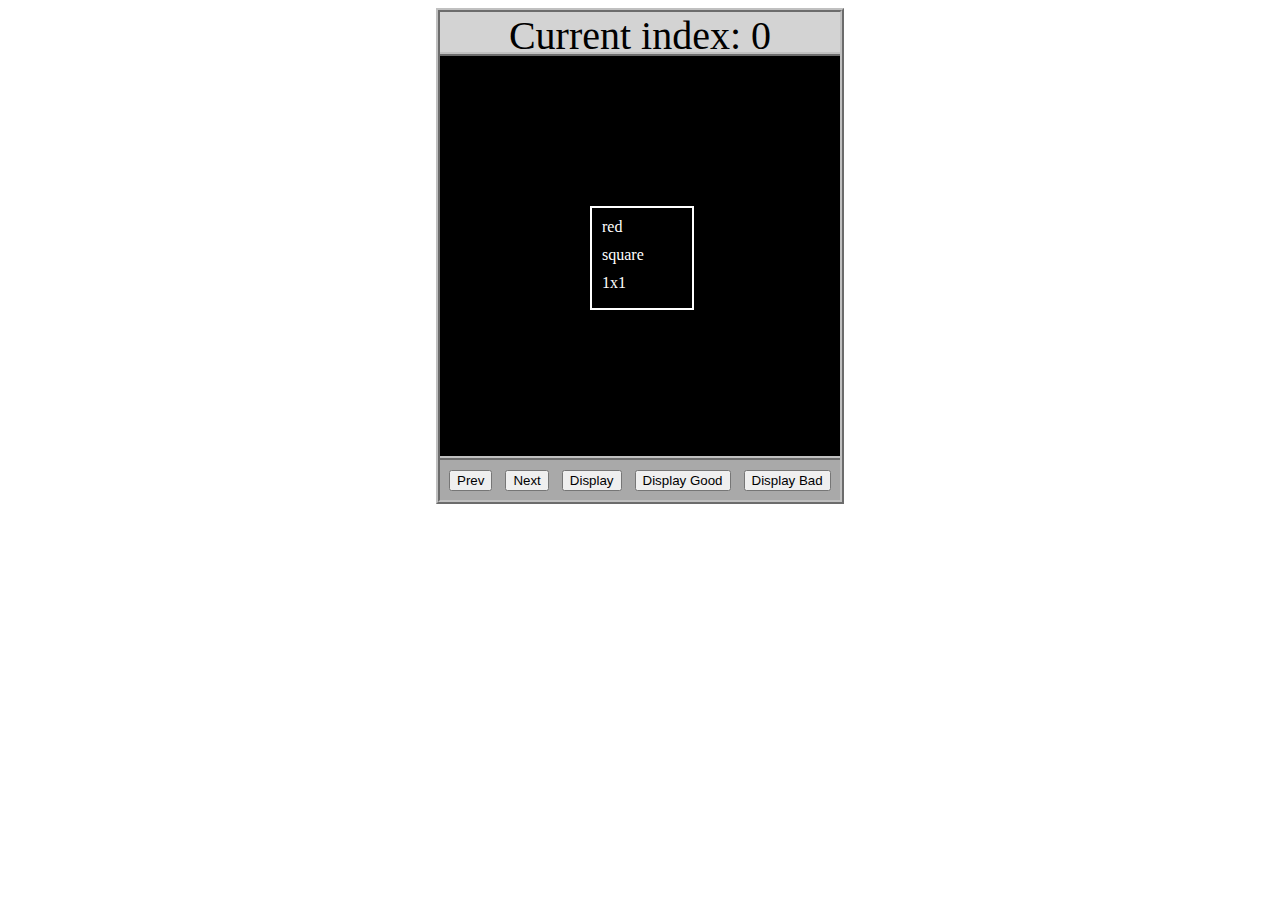
<file: asd-projects/data-shapes/index.html>
<!DOCTYPE html>
<html>
  <head>
    <meta charset="utf-8" />
    <meta name="viewport" content="width=device-width" />
    <title>Data Shapes</title>
    <link rel="stylesheet" href="index.css" />
    <script src="https://code.jquery.com/jquery-3.1.0.js"></script>
    <script src="index.js"></script>
  </head>
  <body>
    <div id="board">
      <div id="info-bar">Current index: 0</div>
      <div id="shape-container">
        <div id="shape"></div>
      </div>
      <div id="button-box">
        <button id="cycle-left">Prev</button>
        <button id="cycle-right">Next</button>
        <button id="execute1">Display</button>
        <button id="execute2">Display Good</button>
        <button id="execute3">Display Bad</button>
      </div>
    </div>
  </body>
</html>
</file>
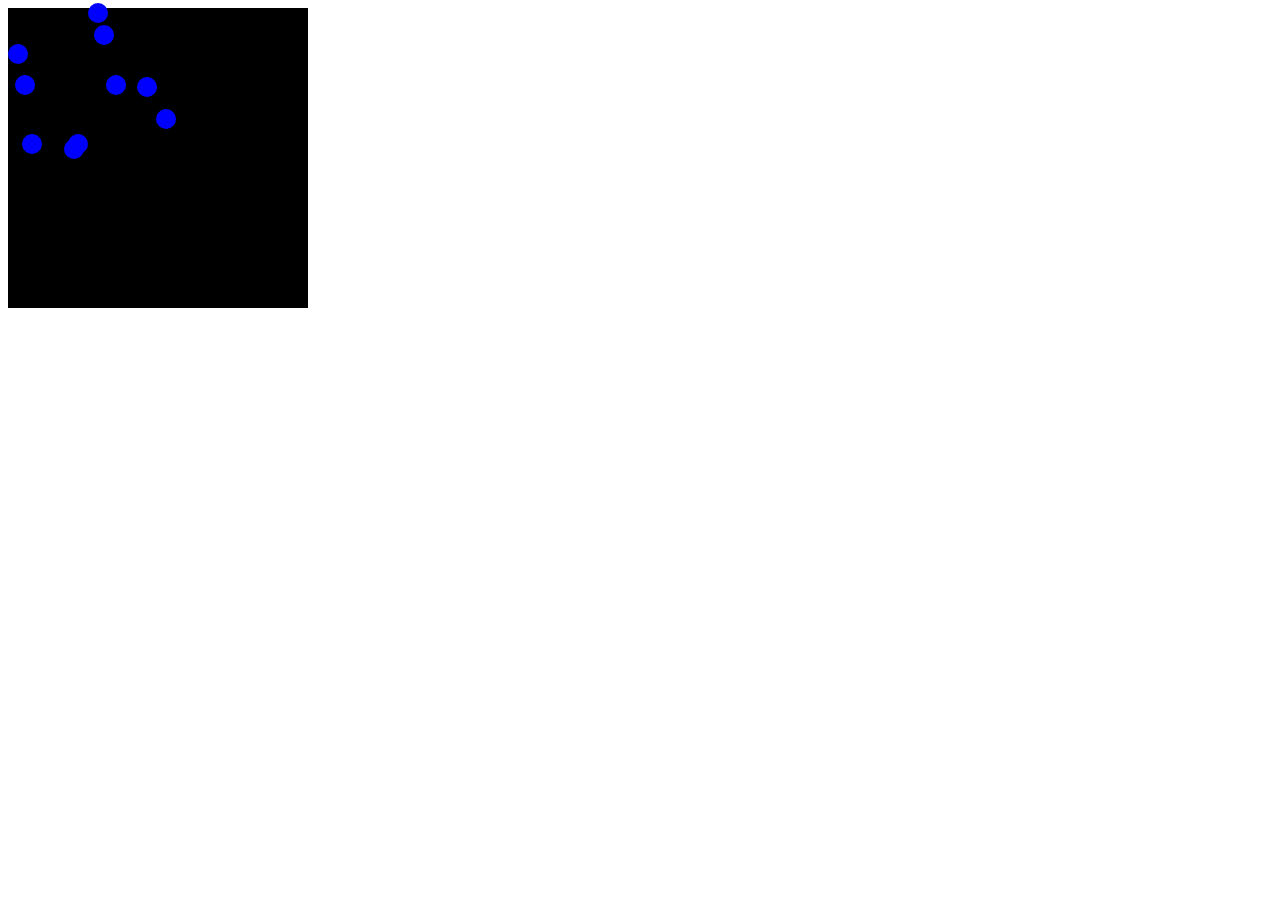
<file: asd-projects/debugging-exercise/index.html>
<!DOCTYPE html>
<html>
<head>
    <meta charset="utf-8">
    <meta name="viewport" content="width=device-width">
    <title>Debugger Exercise</title>
    <link rel="stylesheet" href="index.css">
    <script src="https://code.jquery.com/jquery-3.1.0.js"></script>
    <script src="index.js"></script>
</head>
<body>
    <div id="board">

    </div>
</body>
</html>
</file>
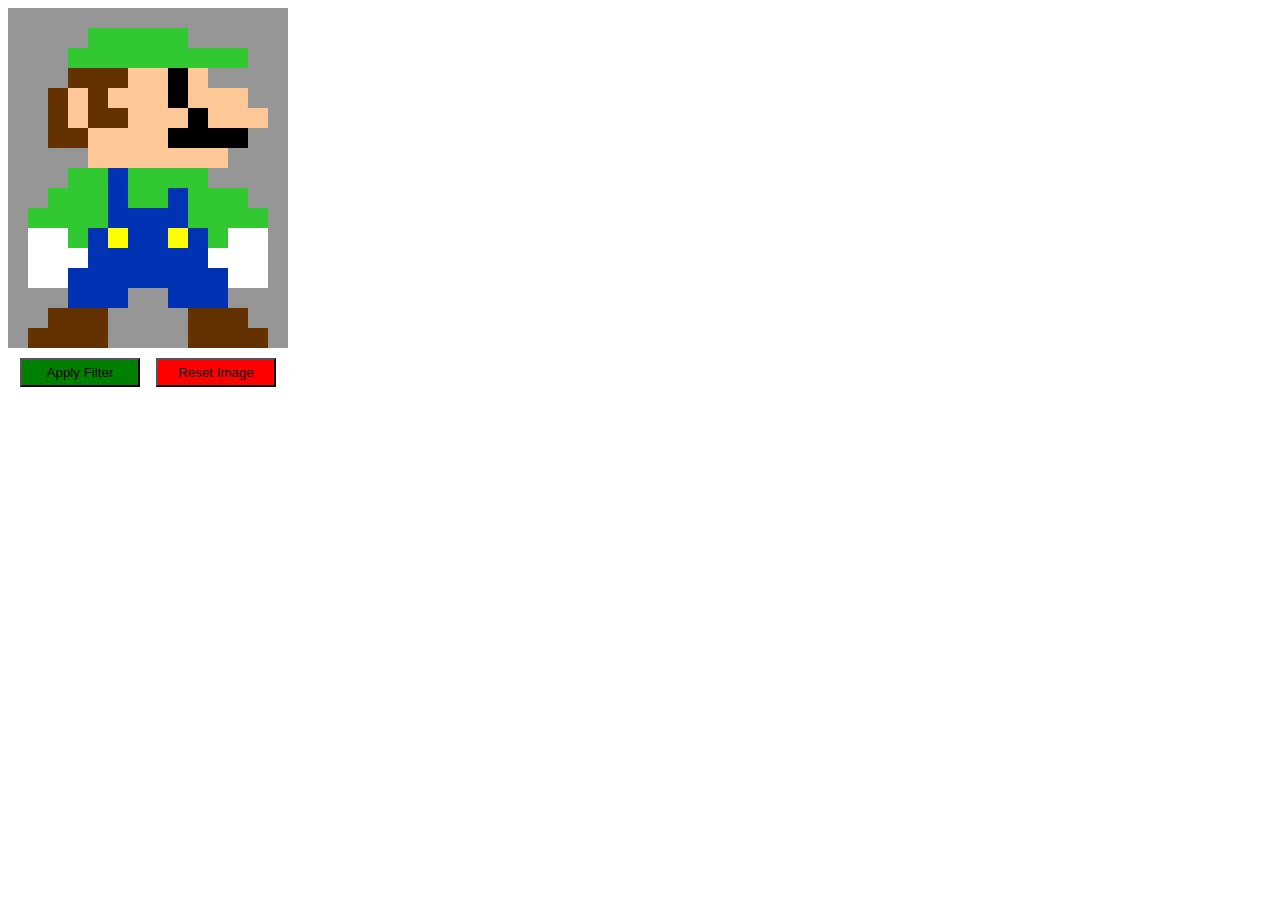
<file: asd-projects/image-filtering/index.html>
<!DOCTYPE html>
<html>
  <head>
    <script src="https://code.jquery.com/jquery-3.1.0.js"></script>
    <meta charset="utf-8" />
    <meta name="viewport" content="width=device-width" />
    <link rel="stylesheet" href="index.css" />
    <script src="image.js"></script>
    <script src="index.js"></script>
    <title>Image Filtering</title>
  </head>
  <body>
    <div id="display"></div>
    <div id="button-box">
      <button id="apply">Apply Filter</button>
      <button id="reset">Reset Image</button>
    </div>
  </body>
</html>
</file>
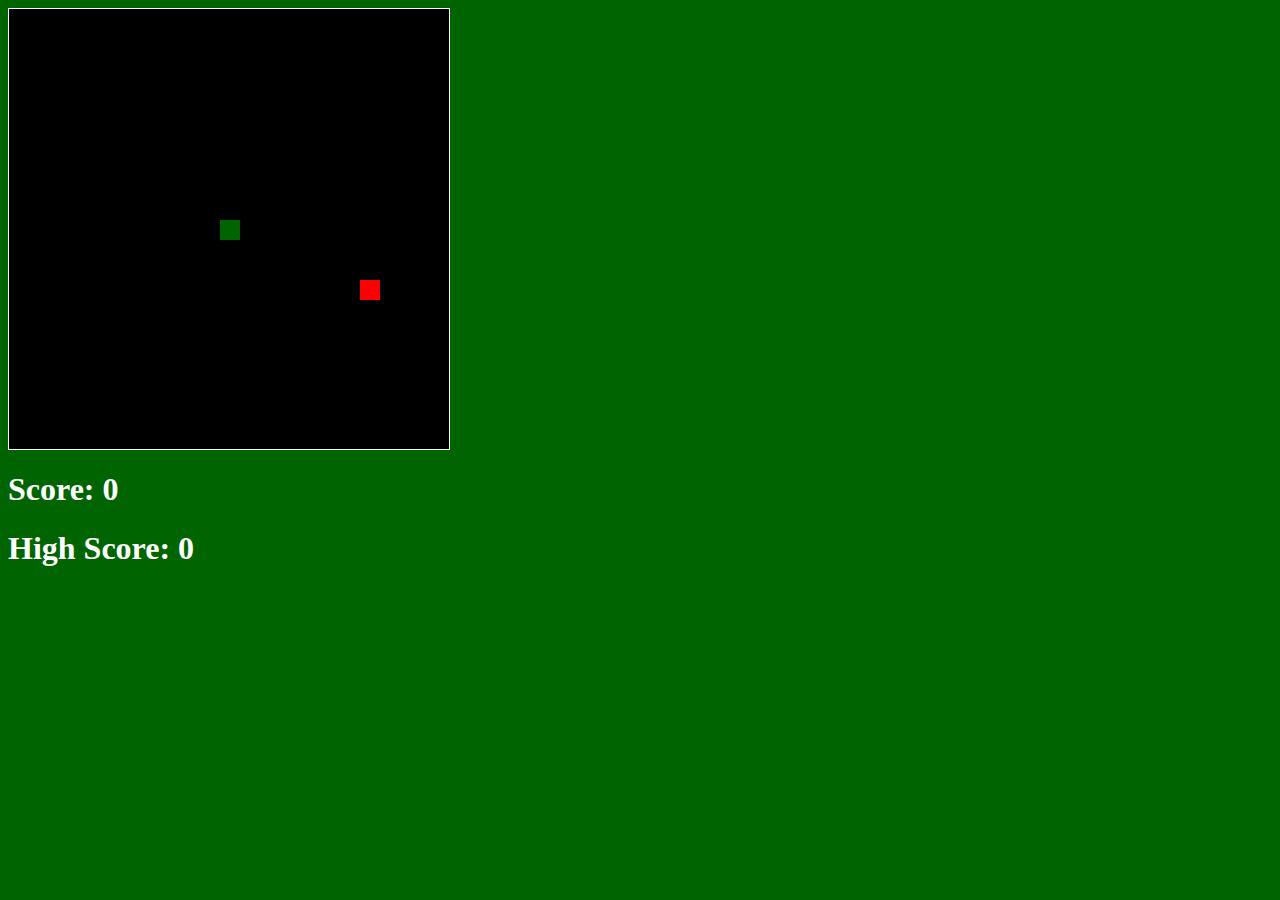
<file: asd-projects/snake/index.html>
<!DOCTYPE html>
<html>

  <head>
    <title>Snake</title>
    <!--Link jQuery and CSS here-->
    <link rel="stylesheet" type="text/css" href="index.css" />
    <script src="jquery.min.js"></script>
  </head>
  <body>
    <div id="board"></div>
    <h1 id="score">Score: 0</h1>
    <h1 id="highScore">High Score: 0</h1>
  </body>
  
  <!-- Link index.js here -->
  <script src="index.js"></script>
</html>
</file>
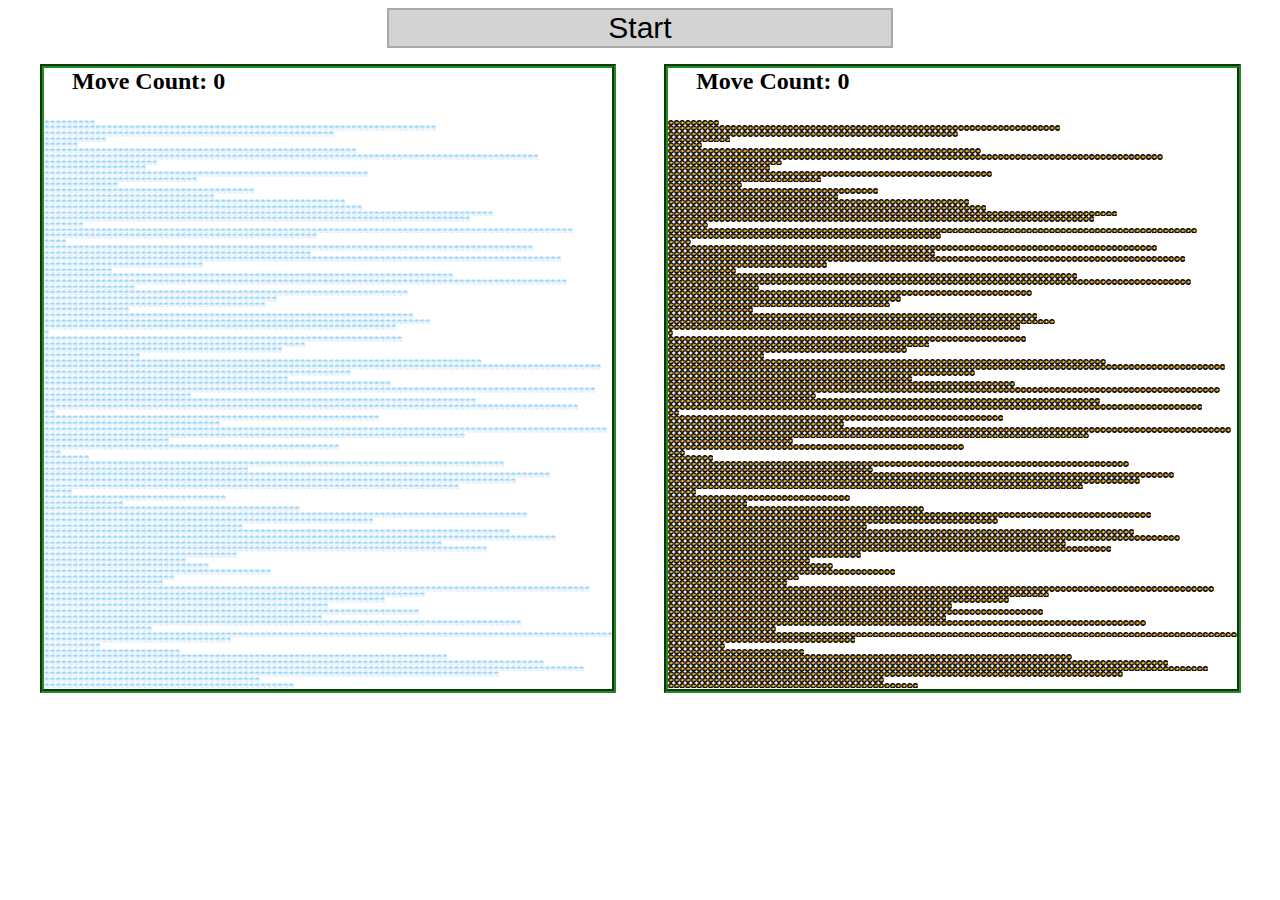
<file: asd-projects/sorting-exercise/index.html>
<!DOCTYPE html>
<html>
<head>
    <script src="https://code.jquery.com/jquery-3.1.0.js"></script>    
    <meta charset="utf-8">
    <meta name="viewport" content="width=device-width">
    <link rel="stylesheet" href="index.css">
    <script src="setup.js"></script>
    <script src="index.js"></script>
    <script src="run.js"></script>
    <title>Sorting</title>
</head>
<body>
    <div id="fullContainer">
        <div id="buttonContainer">
          <button id="goButton">Start</button>
        </div>
        <div id="sortContainer">
            <div class="subContainer" id="bubbleArea">
                <h2 id="bubbleCounter">Move Count: 0</h2>
                <div id="displayBubble">

                </div>
            </div>

            <div class="subContainer" id="quickArea">
                <h2 id="quickCounter">Move Count: 0</h2>
                <div id="displayQuick">

                </div>
            </div>
        </div>
    </div>
</body>
</html>
</file>
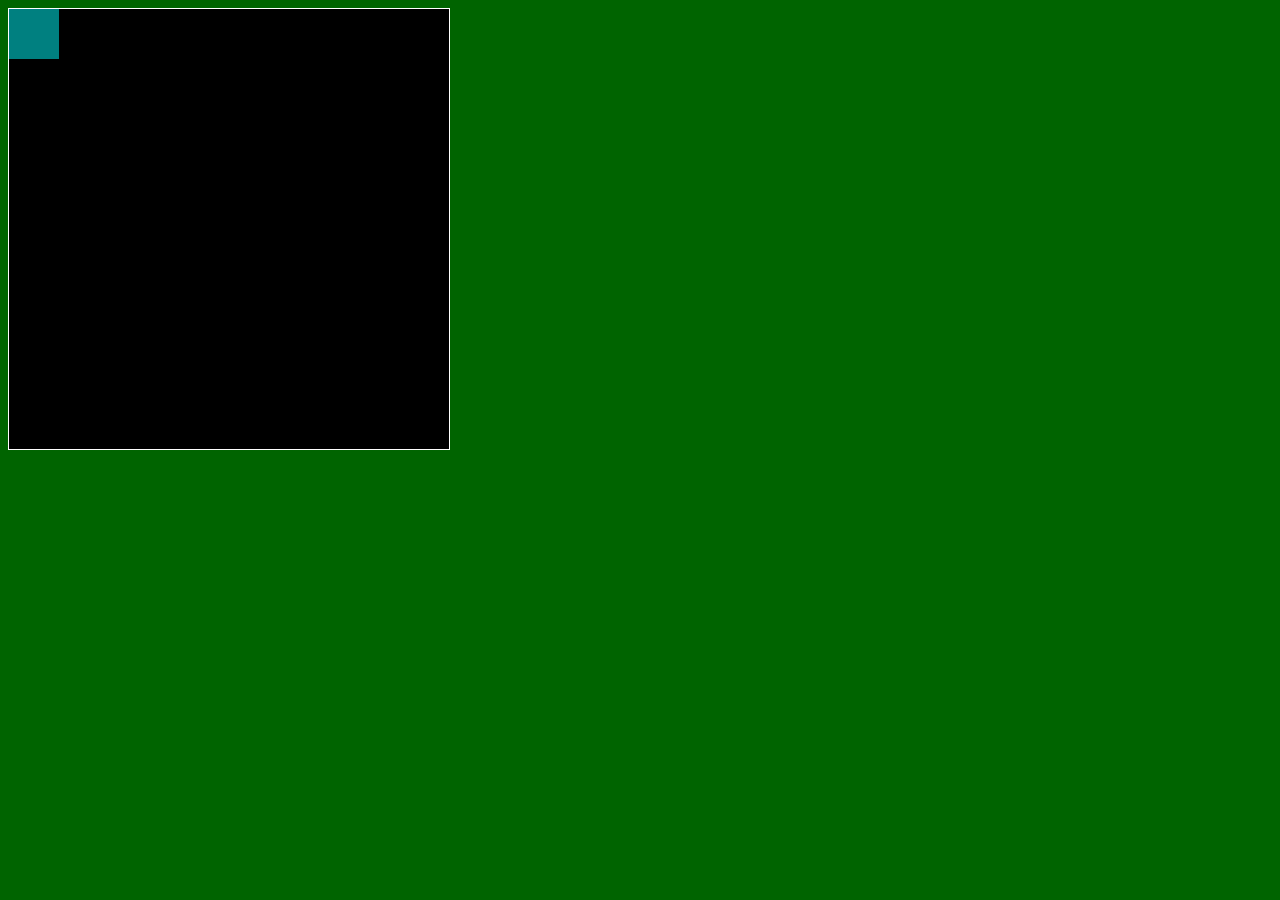
<file: asd-projects/walker/index.html>
<!DOCTYPE html>
<html>
  <head>
    <title>Title</title>
    <!-- Load CSS files -->
    <link rel="stylesheet" type="text/css" href="index.css">
    
    <!-- Load JavaScript files -->
    <script src="jquery.min.js"></script>
    <script src="index.js"></script>
  </head>
  
  <body>
    <div id='board'>
      <div id='gameItem'></div>
    </div>
  </body>
</html>
</file>
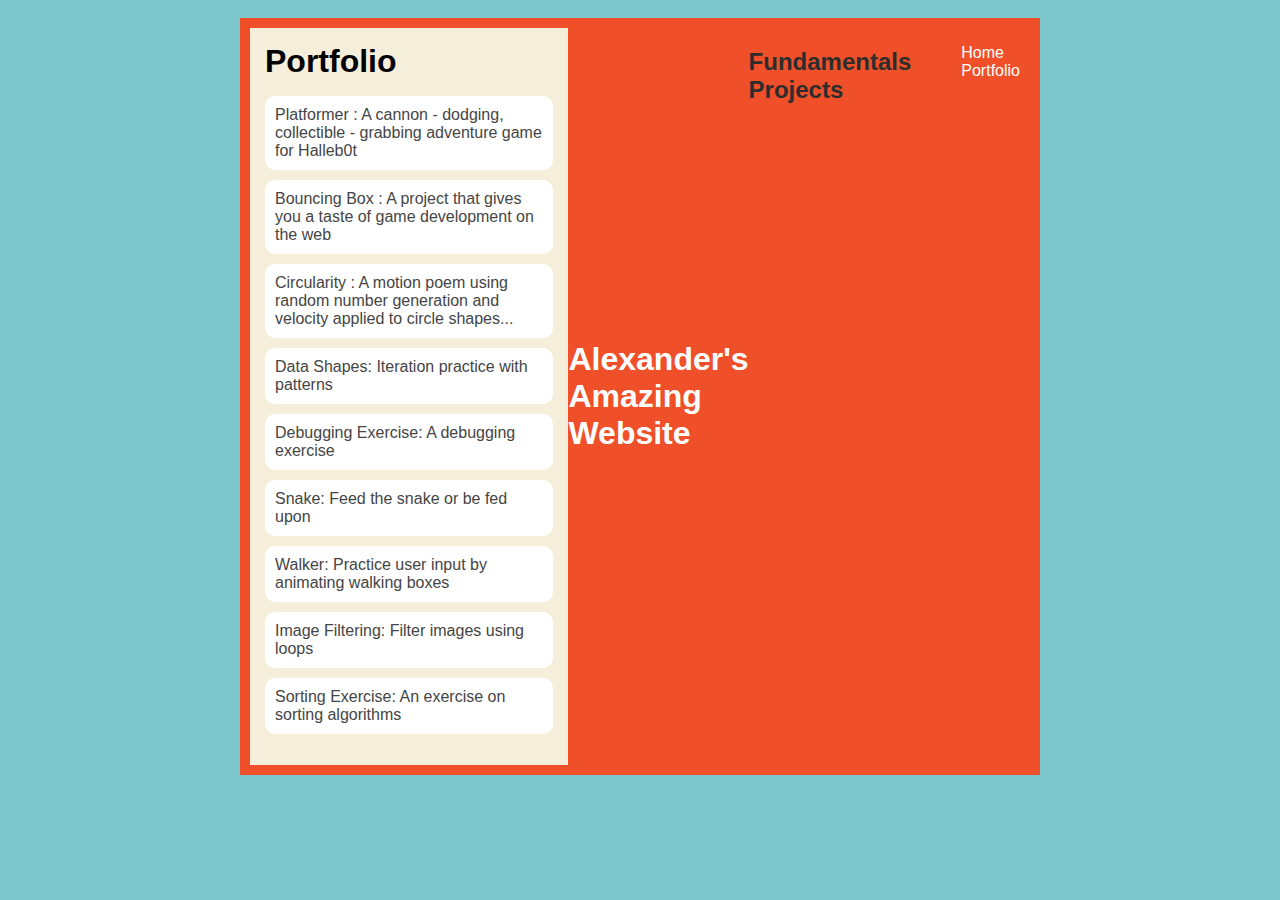
<file: portfolio.html>
<!DOCTYPE HTML>
<html>
    <head>
        <title>Alexander's Amazing Website</title>
        <link rel="stylesheet" href="style.css">
    </head>

    <body>
      <div id="all-contents">
        <nav>
            <main>
                <div class="content">
                    <h1>Portfolio</h1>
                    <ul id="portfolio">
                        <li><a href="projects/platformer/">Platformer : A cannon - dodging, collectible - grabbing adventure game for Halleb0t</a></li>
                        <li><a href="projects/bouncing-box/">Bouncing Box : A project that gives you a taste of game development on the web </a></li>
                        <li><a href="projects/circularity/">Circularity : A motion poem using random number generation and velocity applied to circle shapes...</a></li>
                        <li><a href="asd-projects/data-shapes"> Data Shapes: Iteration practice with patterns</a></li>
                        <li><a href="asd-projects/debugging-exercise"> Debugging Exercise: A debugging exercise</a></li>
                        <li><a href="asd-projects/snake">Snake: Feed the snake or be fed upon</a></li>
                        <li><a href="asd-projects/walker">Walker: Practice user input by animating walking boxes</a></li>
                        <li><a href="asd-projects/image-filtering">Image Filtering: Filter images using loops</a></li>
                        <li><a href="asd-projects/sorting-exercise">Sorting Exercise: An exercise on sorting algorithms</a></li>
                    </ul>
                </div>
            </main>
            <h1>Alexander's Amazing Website</h1>
            <h2>Fundamentals Projects</h2>
            <ul id="nav-ul">
               <li class="nav-li">
               <a class="nav-a" href="index.html">Home</a>
             </li>
             <li class="nav-li">
               <a class="nav-a" href="portfolio.html">Portfolio</a>
             </li>
         </ul>
     </nav>
 </div>
      </div>
    </body>
</html>
</file>
<file: asd-projects/data-shapes/index.css>
#board {
  width: 400px;
  margin: auto;
  border: silver ridge 4px;
}

#info-bar {
  width: 400px;
  height: 40px;
  background: lightgray;
  font-size: 40px;
  text-align: center;
}

#shape-container {
  width: 400px;
  height: 400px;
  background: black;
  border-top: silver ridge 4px;
  border-bottom: silver ridge 4px;
}

#button-box {
  width: 400px;
  height: 40px;
  background: darkgray;
}

#shape {
  color: white;
  width: 100px;
  height: 100px;
  position: relative;
  top: 150px;
  left: 150px;
  border: white solid 2px;
  display: block;
}

button {
  width: auto;
  height: auto;
  margin: auto;
  margin-top: 10px;
  margin-left: 9px;
}

p {
  margin: 10px;
}
</file>
<file: asd-projects/debugging-exercise/index.css>
#board {
    background: black;
    width: 300px;
    height: 300px;
    left: 0px;
    top: 0px;
}


.circle {
    background: blue;
    width: 20px;
    height: 20px;
    border-radius: 10px;
    position: absolute;
}
</file>
<file: asd-projects/image-filtering/index.css>
.square {
  width: 20px;
  height: 20px;
  position: absolute;
}

body > div {
  position: relative;
}

#button-box {
  position: relative;
  top: 350px;
}

button {
  width: 120px;
  padding: 5px;
  margin-left: 12px;
}

#apply {
  background: green;
}

#reset {
  background: red;
}
</file>
<file: asd-projects/snake/index.css>
body {
  background-color: darkgreen;
}

#board {
  width: 440px;
  height: 440px;
  border: 1px solid white;
  background-color: black;
}

#score, #highScore {
  color: white;
}

.snake, .apple {
  display: block;
  width: 20px;
  height: 20px;
  position: absolute;
  user-select: none;
}

.snake {
  background-color: green;
  z-index: 2;
}

#snake-head {
  background-color: darkgreen;
}

.apple {
  background-color: red;
  z-index: 1;
}
</file>
<file: asd-projects/sorting-exercise/index.css>
#fullContainer {
    width:100%;
}
#buttonContainer {
    margin:auto;
    width: 40%;
}
#goButton {
    margin: auto;
    width: 100%;
    border: 2px darkgray double;
    background: lightgray;
    font-size: 30px;
}
#sortContainer {
    display: table;
    margin: 0 auto;
    width: 100%;
}
.subContainer {
    display: inline-block;
    width:45%;
    border: 4px forestgreen groove;
    margin-top: 1.25%;
}
#bubbleArea {
    margin-left: 2.5%;
}
#quickArea {
    margin-left: 3.75%;
}
.subContainer > h2 {
    margin-left: 5%;
    height: 32px;
    margin-top: 0;
}
.sortElement {
    background-position: center;
    background-repeat: repeat-x;
    position: absolute;
    left: 0px;
    margin: 0;
    padding: 0;
}
.subContainer > div {
    position: relative;
}
.bubbleElement {
    background: url('img/bubble.png');
    /*border: 2px aqua ridge;*/
}
.quickElement {
    background: url('img/quick.png');
    /*border: 2px firebrick ridge;*/
}
</file>
<file: asd-projects/walker/index.css>
body {
  background-color: darkgreen;
}

#board {
  width: 440px;
  height: 440px;
  border: 1px solid white;
  background-color: black;
  position: relative;
}

#gameItem {
  background-color: teal;
  width: 50px;
  height: 50px;
  position: absolute;
/*   left: 100px; */  /* Uncomment if you want to set a "starting" position */
/*   top: 100px;  */  /* Uncomment if you want to set a "starting" position */
}
</file>
<file: style.css>
body {
    background: rgb(125, 198, 205);
    color: rgb(45, 45, 45);
    padding: 10px;
    font-family: arial;
}
#all-contents {
  max-width: 800px;
    margin: auto;
}

/* navigation menu */
nav {
    background: rgb(239, 80, 41);
   margin: 0 auto;
   margin-bottom: 20px;
    display: flex;
    padding: 10px;
}
h1 {
    display: flex;
    align-items: center;
    color: white;
    flex: 1;
    margin: 0;
}
#nav-ul {
    list-style-image: none;
}
.nav-li {
    display: inline-block;
    padding: 0 10px;
}
a {
    text-decoration: none;
    color: #fff;
}

/* main container area beneath menu */
main {
    background: rgb(245, 238, 219);
    display: flex;
}
.sidebar {
    margin-right: 25px;
    padding: 10px;
}
.sidebar-img {
    width: 200px;
}
.content {
    flex: 1;
    padding: 15px;
}

         /* portfolio styles */
         .content h1 {
            color: black;
        }

        #portfolio {
            list-style-type: none;
            padding-left: 0;
        }

        #portfolio li {
            background: #fff;
            padding: 10px;
            border-radius: 10px;
            margin-bottom: 10px;
        }

        #portfolio li:hover {
            background: #eee;
        }

        #portfolio a {
            text-decoration: none;
            color: #454545;
        }
</file>
